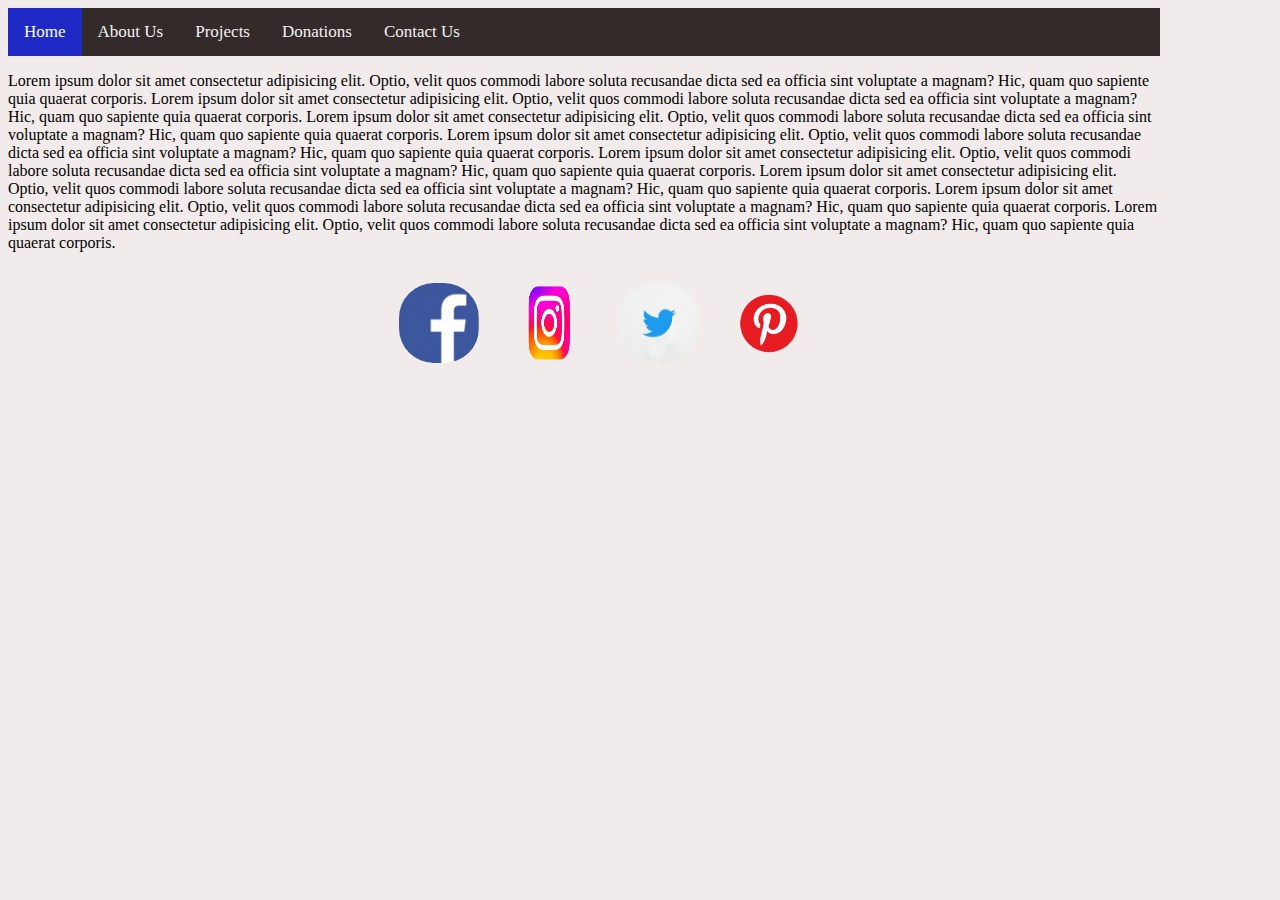
<file: index.html>
<!DOCTYPE html>
<html lang="en">
  <head>
    <meta charset="UTF-8" />
    <meta http-equiv="X-UA-Compatible" content="IE=edge" />
    <meta name="viewport" content="width=device-width, initial-scale=1.0" />
    <link rel="stylesheet" href="style.css" />
    <link rel="preconnect" href="https://fonts.googleapis.com" />
    <link rel="preconnect" href="https://fonts.gstatic.com" crossorigin />
    <link
      href="https://fonts.googleapis.com/css2?family=Rampart+One&display=swap"
      rel="stylesheet"
    />

    <title>Home page</title>
  </head>
  <body>
    <div class="container">
      <div class="topnav" id="myTopnav">
        <a href="index.html" class="active">Home</a>
        <a href="#aboutus">About Us</a>
        <a href="community.html">Projects</a>
        <a href="#donations">Donations</a>
        <a href="#contactus">Contact Us</a>
        <a href="javascript:void(0);" class="icon-1" onclick="myFunction()">
          <i class="fa fa-bars"></i>
        </a>
      </div>
      <main>
        <p> 
          Lorem ipsum dolor sit amet consectetur adipisicing elit. 
          Optio, velit quos commodi labore soluta recusandae dicta sed ea officia sint voluptate a magnam? 
          Hic, quam quo sapiente quia quaerat corporis.
          Lorem ipsum dolor sit amet consectetur adipisicing elit. 
          Optio, velit quos commodi labore soluta recusandae dicta sed ea officia sint voluptate a magnam? 
          Hic, quam quo sapiente quia quaerat corporis.
          Lorem ipsum dolor sit amet consectetur adipisicing elit. 
          Optio, velit quos commodi labore soluta recusandae dicta sed ea officia sint voluptate a magnam? 
          Hic, quam quo sapiente quia quaerat corporis.
          Lorem ipsum dolor sit amet consectetur adipisicing elit. 
          Optio, velit quos commodi labore soluta recusandae dicta sed ea officia sint voluptate a magnam? 
          Hic, quam quo sapiente quia quaerat corporis.
          Lorem ipsum dolor sit amet consectetur adipisicing elit. 
          Optio, velit quos commodi labore soluta recusandae dicta sed ea officia sint voluptate a magnam? 
          Hic, quam quo sapiente quia quaerat corporis.
          Lorem ipsum dolor sit amet consectetur adipisicing elit. 
          Optio, velit quos commodi labore soluta recusandae dicta sed ea officia sint voluptate a magnam? 
          Hic, quam quo sapiente quia quaerat corporis.
          Lorem ipsum dolor sit amet consectetur adipisicing elit. 
          Optio, velit quos commodi labore soluta recusandae dicta sed ea officia sint voluptate a magnam? 
          Hic, quam quo sapiente quia quaerat corporis.
          Lorem ipsum dolor sit amet consectetur adipisicing elit. 
          Optio, velit quos commodi labore soluta recusandae dicta sed ea officia sint voluptate a magnam? 
          Hic, quam quo sapiente quia quaerat corporis.
        </p>
      </main>
      
    <script src="script.js"></script>
  </body>
  <footer>
    <ul class="CFJ-footer"> 
    <li class="icons2"><a href="https://www.facebook.com" target="_blank">
      <img class="footerimage" src="Images/facebook.png" alt="facebook-icon"></a></li>

    <li class="icons2"> <a href="https://instagram.com" target="_blank">
      <img class="footerimage" src="Images/Instagram-Logo.png" alt="instagram-icon"></a></li>

    <li class="icons2"><a href="https://twitter.com" target="_blank">
      <img class="footerimage" src="Images/twitter.jpg" alt="twitter-icon"></a> </li>

    <li class="icons2"> <a href="https://pinterest.com" target="_blank">
      <img class="footerimage" src="Images/pinterest.png" alt="pinterest-icon"></a></li>
  </ul>
  </footer>
</html>
</file>
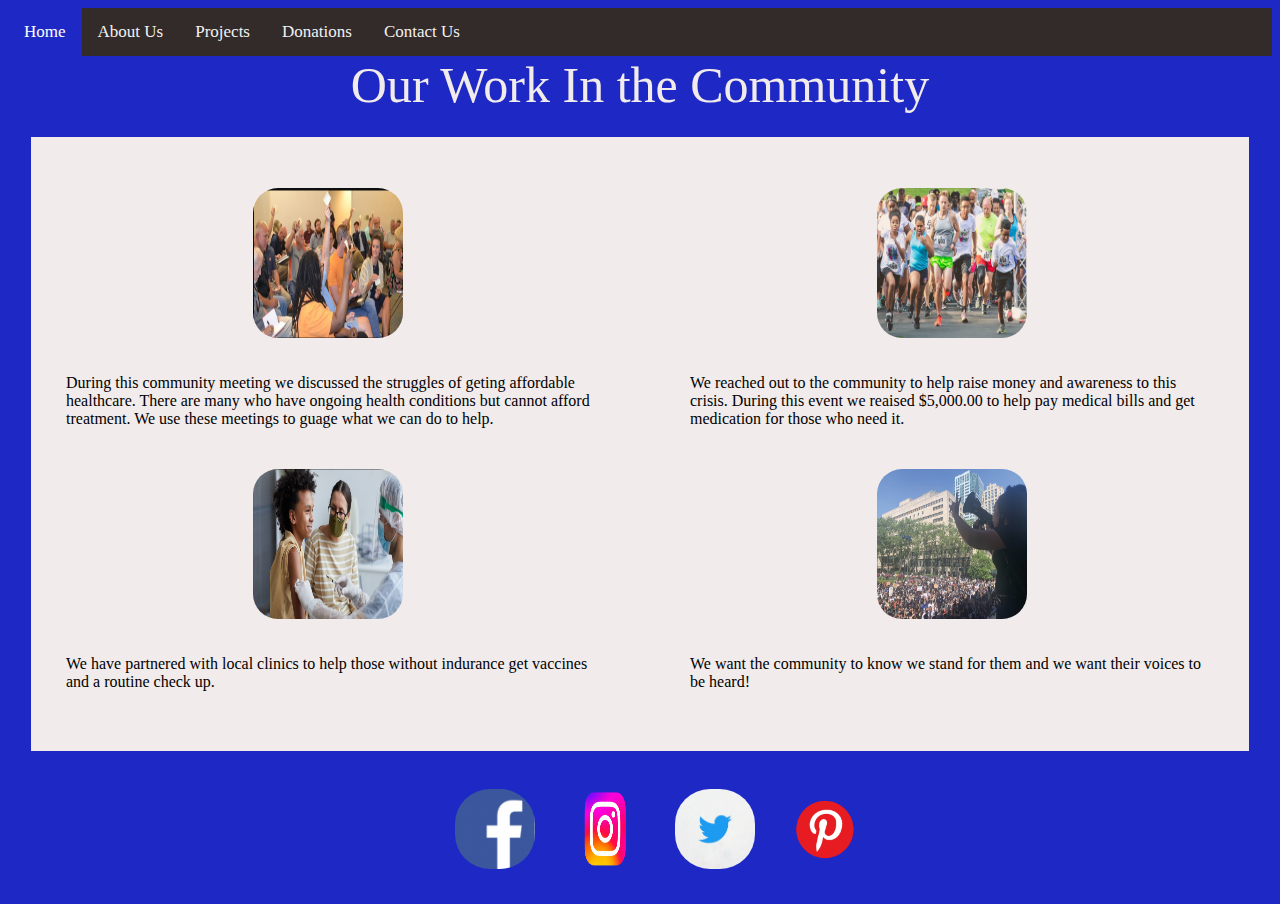
<file: community.html>
<!DOCTYPE html>
<html lang="en">
<head>
    <meta charset="UTF-8">
    <meta http-equiv="X-UA-Compatible" content="IE=edge">
    <meta name="viewport" content="width=device-width, initial-scale=1.0">
    <link rel="stylesheet" href="community.css">
    <title>Projects</title>
</head>

<body>
  <div class="container">
    <div class="topnav" id="myTopnav">
      <a href="index.html" class="active">Home</a>
      <a href="#aboutus">About Us</a>
      <a href="community.html">Projects</a>
      <a href="#donations">Donations</a>
      <a href="#contactus">Contact Us</a>
      <a href="javascript:void(0);" class="icon-1" onclick="myFunction()">
        <i class="fa fa-bars"></i>
      </a>
    </div>
   <header>Our Work In the Community</header>

   <main>
  <div class="parent">
<div class="content">
<p> <img class="projects" src="/Projects images/Meeting.png" alt="community meeting"> </p>
<p>During this community meeting we discussed the struggles of geting affordable healthcare. There are many who have ongoing health conditions but cannot afford treatment. We use these meetings to guage what we can do to help. </p>
</div>

<div class="content">
  <p> <img class="projects" src="/Projects images/5k.png" alt="5k run"></p>
  <p> We reached out to the community to help raise money and awareness to this crisis. During this event we reaised $5,000.00 to help pay medical bills and get medication for those who need it.</p>
</div>

<div class="content">
  <p><img class="projects" src="/Projects images/vaccine.png" alt="People getting vaccinated"></p>
  <p>We have partnered with local clinics to help those without indurance get vaccines and a routine check up. </p>
</div>

<div class="content">
  <p> <img class="projects" src="/Projects images/rally.jpeg" alt="Protest"> </p>
  <p> We want the community to know we stand for them and we want their voices to be heard!</p>
</div>

   </main>

   <script src="script.js"></script>
</body>
<footer>
  <ul class="CFJ-footer"> 
  <li class="icons2"><a href="https://www.facebook.com" target="_blank">
    <img class="footerimage" src="Images/facebook.png" alt="facebook-icon"></a></li>

  <li class="icons2"> <a href="https://instagram.com" target="_blank">
    <img class="footerimage" src="Images/Instagram-Logo.png" alt="instagram-icon"></a></li>

  <li class="icons2"><a href="https://twitter.com" target="_blank">
    <img class="footerimage" src="Images/twitter.jpg" alt="twitter-icon"></a> </li>

  <li class="icons2"> <a href="https://pinterest.com" target="_blank">
    <img class="footerimage" src="Images/pinterest.png" alt="pinterest-icon"></a></li>
</ul>
</footer>
</html>
</file>
<file: style.css>
body {
  background: rgb(242, 235, 235);
  width: 90%;
  display: grid;
  grid-template-rows: 100px 100px 100px;
}
/* Add a black background color to the top navigation */

.topnav {
  background-color: rgb(51, 42, 42);
  overflow: hidden;
}

/* Style the links inside the navigation bar */
.topnav a {
  float: left;
  display: block;
  color: #f2f2f2;
  text-align: center;
  padding: 14px 16px;
  text-decoration: none;
  font-size: 17px;
}

/* Change the color of links on hover */
.topnav a:hover {
  background-color: #ddd;
  color: black;
}

/* Add an active class to highlight the current page */
.topnav a.active {
  background-color: #1e29c5;
  color: white;
}

/* Hide the link that should open and close the topnav on small screens */
.topnav .icon-1 {
  display: none;
}

/* When the screen is less than 600 pixels wide, hide all links, except for the first one ("Home"). Show the link that contains should open and close the topnav (.icon) */
@media screen and (max-width: 600px) {
  .topnav a:not(:first-child) {
    display: none;
  }
  .topnav a.icon-1 {
    float: right;
    display: block;
  }
}

/* The "responsive" class is added to the topnav with JavaScript when the user clicks on the icon. This class makes the topnav look good on small screens (display the links vertically instead of horizontally) */
@media screen and (max-width: 600px) {
  .topnav.responsive {
    position: relative;
  }
  .topnav.responsive a.icon1 {
    position: absolute;
    right: 0;
    top: 0;
  }
  .topnav.responsive a {
    float: none;
    display: block;
    text-align: left;
  }
}

/* footer styling */

/*.CFJ-footer {
  display: flex;
  list-style-type: none;
  text-align: center;
  justify-content: center;
}
.icons2 {
  flex-direction: row;
  bottom: 0;
} */

.CFJ-footer {
  list-style-type: none;
  display: flex;
  text-align: center;
  justify-content: center;
  
}
li .icons2 {
  display: inline;
}

.footerimage {
  width: 80px;
  height: 80px;
  border-radius: 50px;
  padding: 15px;
}
</file>
<file: community.css>
.topnav {
    background-color: rgb(51, 42, 42);
    overflow: hidden;
  }
  
  /* Style the links inside the navigation bar */
  .topnav a {
    float: left;
    display: block;
    color: #f2f2f2;
    text-align: center;
    padding: 14px 16px;
    text-decoration: none;
    font-size: 17px;
  }
  
  /* Change the color of links on hover */
  .topnav a:hover {
    background-color: #ddd;
    color: black;
  }
  
  /* Add an active class to highlight the current page */
  .topnav a.active {
    background-color: #1e29c5;
    color: white;
  }
  
  /* Hide the link that should open and close the topnav on small screens */
  .topnav .icon-1 {
    display: none;
  }
  
  /* When the screen is less than 600 pixels wide, hide all links, except for the first one ("Home"). Show the link that contains should open and close the topnav (.icon) */
  @media screen and (max-width: 600px) {
    .topnav a:not(:first-child) {
      display: none;
    }
    .topnav a.icon-1 {
      float: right;
      display: block;
    }
  }
  
  /* The "responsive" class is added to the topnav with JavaScript when the user clicks on the icon. This class makes the topnav look good on small screens (display the links vertically instead of horizontally) */
  @media screen and (max-width: 600px) {
    .topnav.responsive {
      position: relative;
    }
    .topnav.responsive a.icon1 {
      position: absolute;
      right: 0;
      top: 0;
    }
    .topnav.responsive a {
      float: none;
      display: block;
      text-align: left;
    }
  }
  /* background color of the content */
body {
    background-color: #1e29c5;
}
/*stying of the header */
header {
    text-align: center;
    font-size: 50px;
    color:  rgb(242, 235, 235);
}

/* styling of the images */
.parent {
    display: grid;
    grid-template-columns: repeat(2, 1fr);
    grid-template-rows: repeat(2, 1fr);
   padding: 35px;
   margin: 20PX;
   border-style: solid;
   border-width: medium;
   border-color: #1e29c5;
   background: rgb(242, 235, 235);
   grid-column-gap: 100px;
}
 .content p .projects {
    width: 150px;
    height: 150px;
    border-radius: 25px;
 }

.content {
        display: flex;
        flex-direction: column;
        align-items: center;
        justify-content: center;
        width: 100%;
        
}
/* footer styling */
.CFJ-footer {
    list-style-type: none;
    display: flex;
    text-align: center;
    justify-content: center;
    
  }
  li .icons2 {
    display: inline;
  }
  
  .footerimage {
    width: 80px;
    height: 80px;
    border-radius: 50px;
    padding: 15px;
  }
</file>
